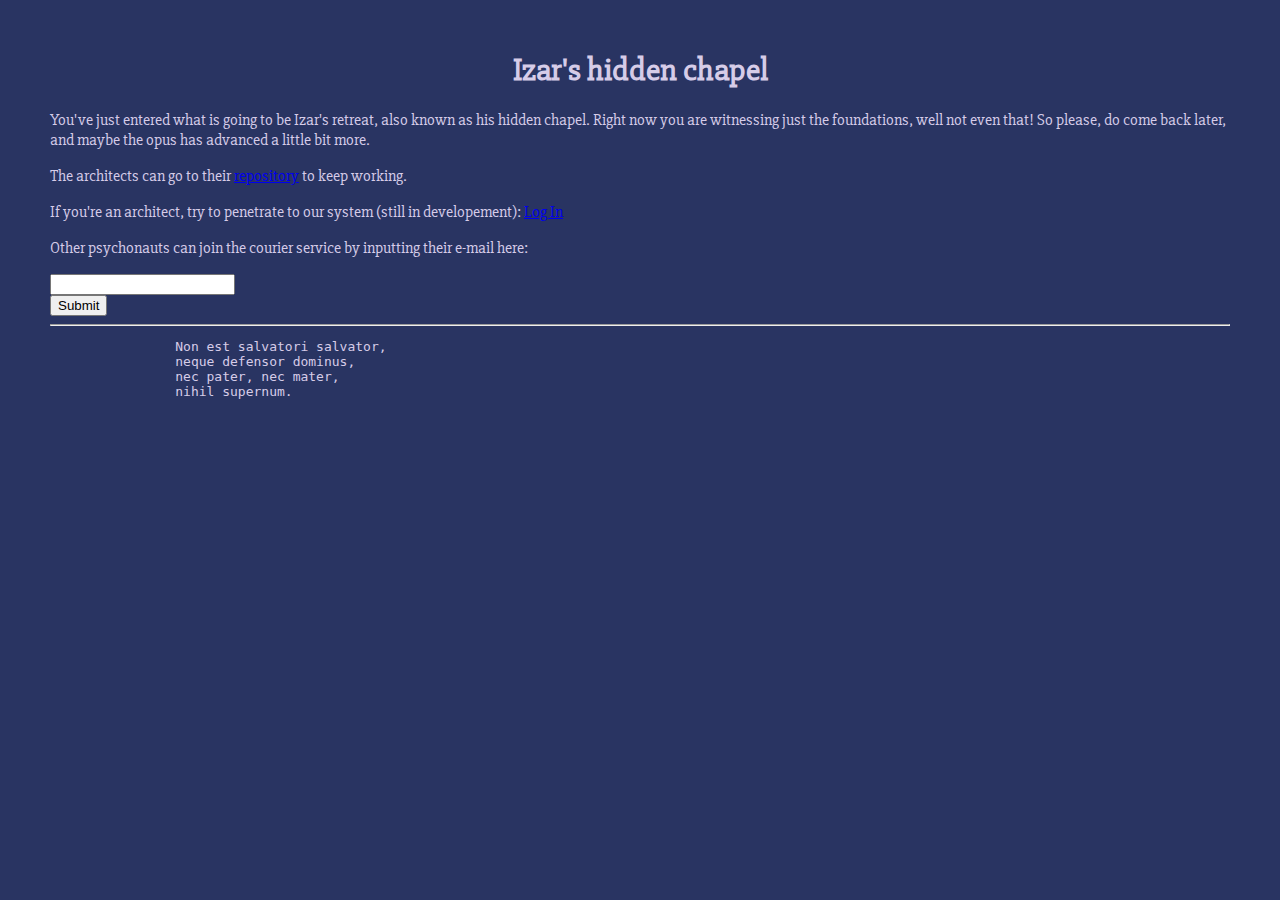
<file: public/index.html>
<!DOCTYPE html>
<html lang="en-US">

<head>
	<title>The hidden chapel</title>
	<meta charset="UTF-8">
	<meta name="viewport" content="width=device-width, initial-scale=1.0">
	<link rel="stylesheet" href="style.min.css" type="text/css">
	<link href="https://fonts.googleapis.com/css?family=Slabo+27px&display=swap" rel="stylesheet"> 
</head>

<body>
	<h1>Izar's hidden chapel</h1>
	<p title="Read: The Kybalion">You've just entered what is going to be Izar's retreat, also known as his hidden chapel. Right now you are witnessing just the foundations, well not even that! So please, do come back later, and maybe the opus has advanced a little bit more.</p>

	<p>The architects can go to their <a href="https://github.com/masterspore/centauro">repository</a> to keep working.</p>
	<p>If you're an architect, try to penetrate to our system (still in developement): <a href="hello.html">Log In</a></p>

	<p>Other psychonauts can join the courier service by inputting their e-mail here:</p>
	<form action="/join_mailing_list.php" method="POST">
		<input type="text" name="e-mail"> <br>
		<input type="submit" name="Join!">
	</form>	

	<hr>

	<pre>
		Non est salvatori salvator,
		neque defensor dominus,
		nec pater, nec mater,
		nihil supernum.
	</pre>
</body>
</html>
</file>
<file: public/style.min.css>
body{background-color:#293462;font-family:'Slabo 27px', serif;color:#d6cce8;margin:50px}h1{text-align:center}
</file>
